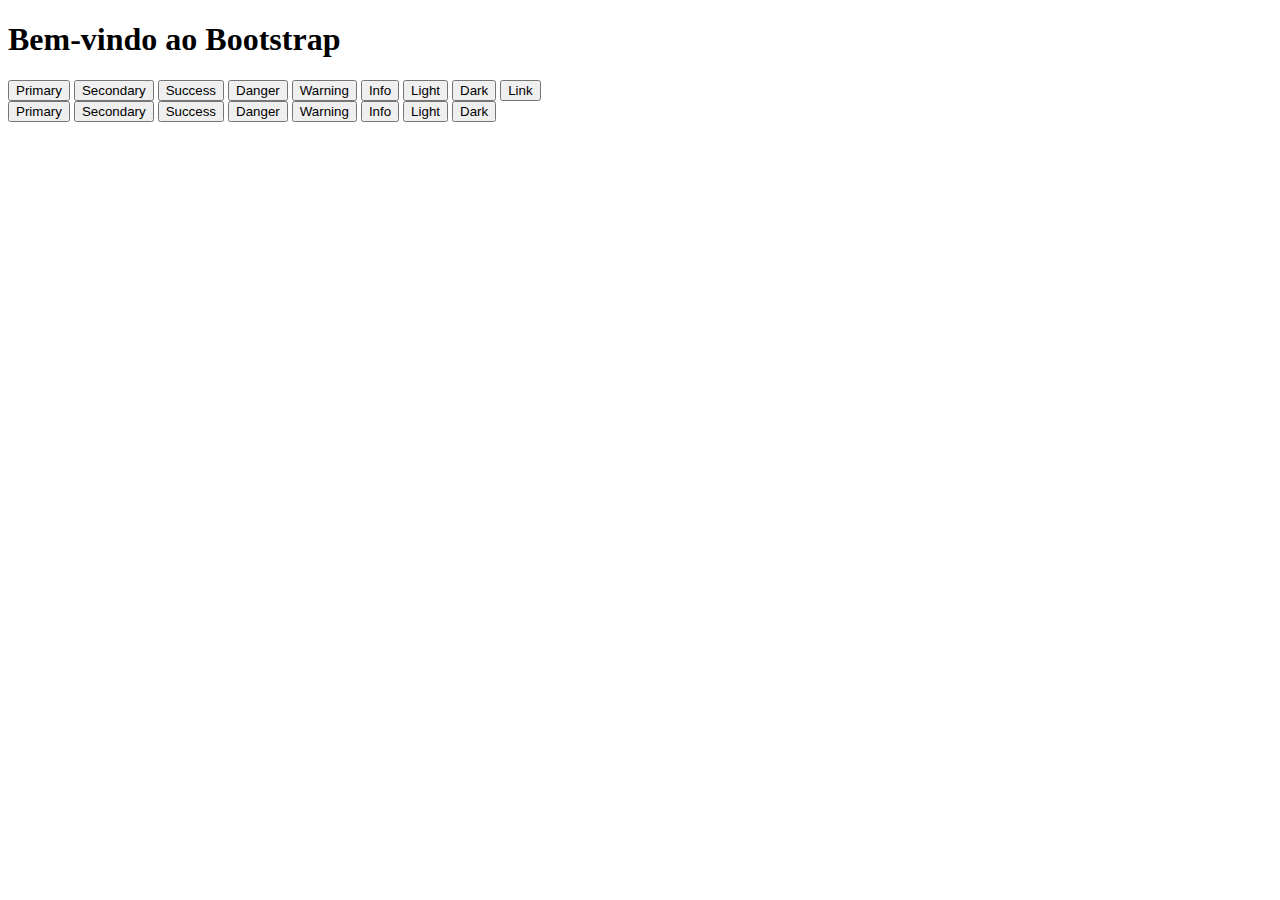
<file: index.html>
<!DOCTYPE html>
<html lang="pt-br">
<head>
    <meta charset="UTF-8">
    <meta name="viewport" content="width=device-width, initial-scale=1.0">
    <title>CURSO-BOOSTRAP</title>
    <link href="https://cdn.jsdelivr.net/npm/bootstrap@5.0.2/dist/css/bootstrap.min.css" rel="stylesheet" integrity="sha384-EVSTQN3/azprG1Anm3QDgpJLIm9Nao0Yz1ztcQTwFspd3yD65VohhpuuCOmLASjC" crossorigin="anonymous">
</head>
<body>
    <h1 class="text-center text-xl-start text-md-end ">Bem-vindo ao Bootstrap</h1>
    
    <div class="text-center mb-5">
        <button class="btn btn-primary">Primary</button>
        <button class="btn btn-secondary">Secondary</button>
        <button class="btn btn-success">Success</button>
        <button class="btn btn-danger">Danger</button>
        <button class="btn btn-warning">Warning</button>
        <button class="btn btn-info">Info</button>
        <button class="btn btn-light">Light</button>
        <button class="btn btn-dark">Dark</button>
        <button class="btn btn-link">Link</button>
    </div>
    <div class="text-center mb5">
        <button class="btn btn-outline-primary">Primary</button>
        <button class="btn btn-outline-secondary">Secondary</button>
        <button class="btn btn-outline-success">Success</button>
        <button class="btn btn-outline-danger">Danger</button>
        <button class="btn btn-outline-warning">Warning</button>
        <button class="btn btn-outline-info">Info</button>
        <button class="btn btn-outline-light">Light</button>
        <button class="btn btn-outline-dark">Dark</button>
        

        </button>
    </div>

</body>
</html>
</file>
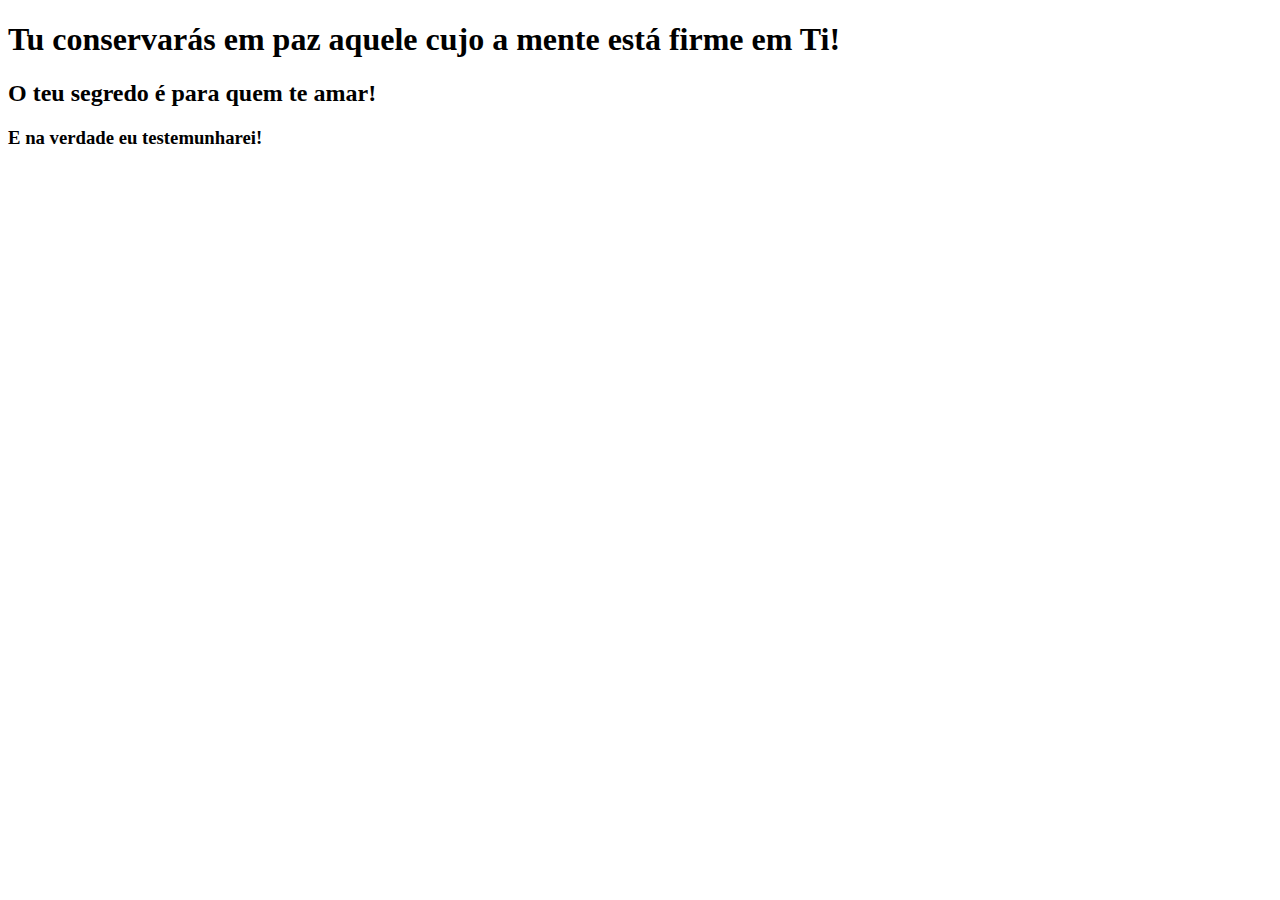
<file: ex01/index.html>
<!DOCTYPE html>
<html lang="pt-br">
<head>
    <meta charset="UTF-8">
    <meta name="viewport" content="width=device-width, initial-scale=1.0">
    <title>Document</title>
    <link href="https://cdn.jsdelivr.net/npm/bootstrap@5.0.2/dist/css/bootstrap.min.css" rel="stylesheet" integrity="sha384-EVSTQN3/azprG1Anm3QDgpJLIm9Nao0Yz1ztcQTwFspd3yD65VohhpuuCOmLASjC" crossorigin="anonymous">
    <h1 class="fs-5 text-start">Tu conservarás em paz aquele cujo a mente está firme em Ti!</h1>
    <h2 class="fs-3 text-center">O teu segredo é para quem te amar!</h2>
    <h3 class="fs-1 text-end">E na verdade eu testemunharei!</h3>
    

</head>
<body>
    
</body>
</html>
</file>
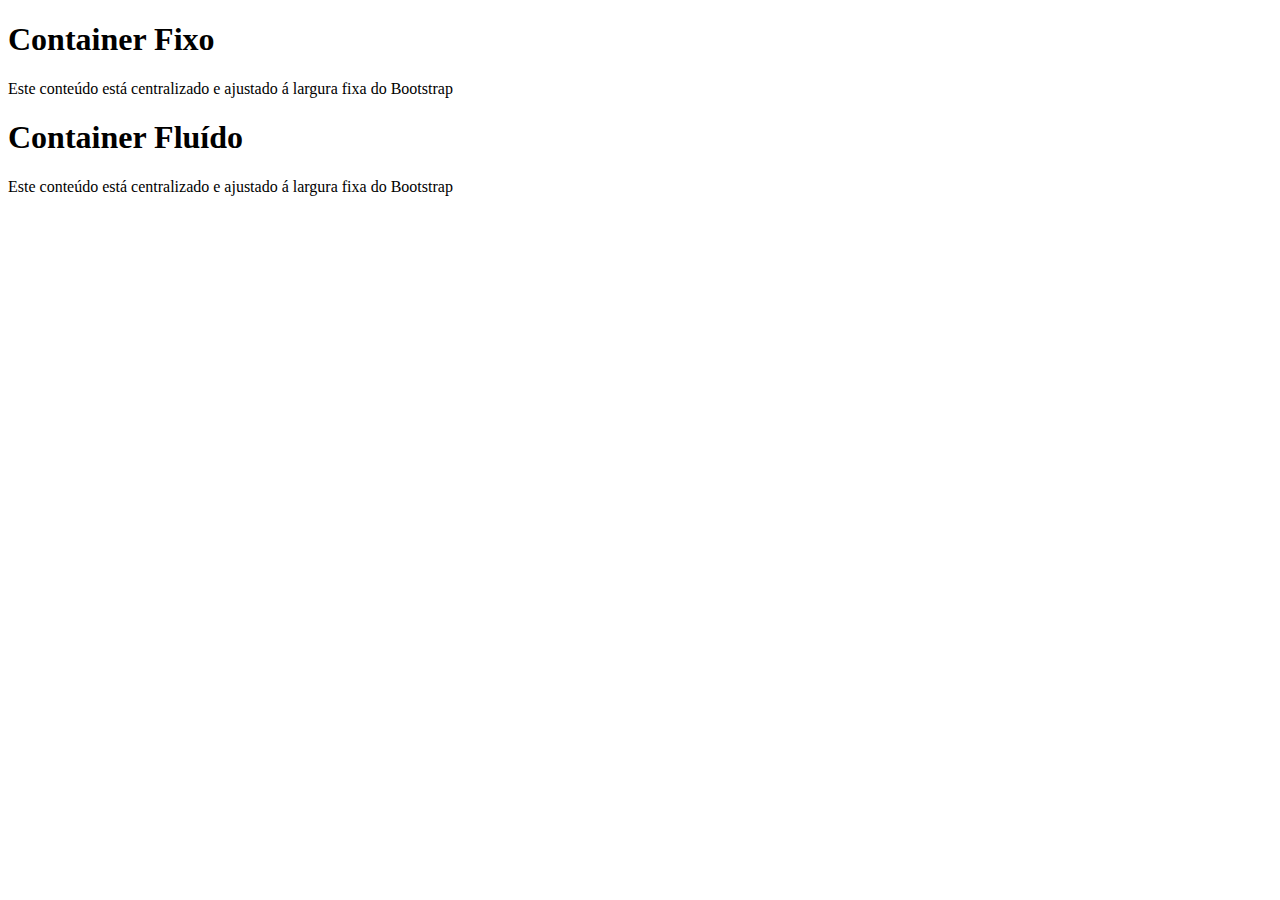
<file: container.html>
<!DOCTYPE html>
<html lang="pt-br">
<head>
    <meta charset="UTF-8">
    <meta name="viewport" content="width=device-width, initial-scale=1.0">
    <title>Document</title>
    <link href="https://cdn.jsdelivr.net/npm/bootstrap@5.0.2/dist/css/bootstrap.min.css" rel="stylesheet" integrity="sha384-EVSTQN3/azprG1Anm3QDgpJLIm9Nao0Yz1ztcQTwFspd3yD65VohhpuuCOmLASjC" crossorigin="anonymous">
</head>
<body>
    <div class="container bg-danger">
        <h1>Container Fixo</h1>
        <p>Este conteúdo está centralizado e ajustado á largura fixa do Bootstrap</p>
    </div>

    <div class="container-fluid bg-warning">
        <h1>Container Fluído</h1>
        <p>Este conteúdo está centralizado e ajustado á largura fixa do Bootstrap</p>
    </div>
    
</body>
</html>
</file>
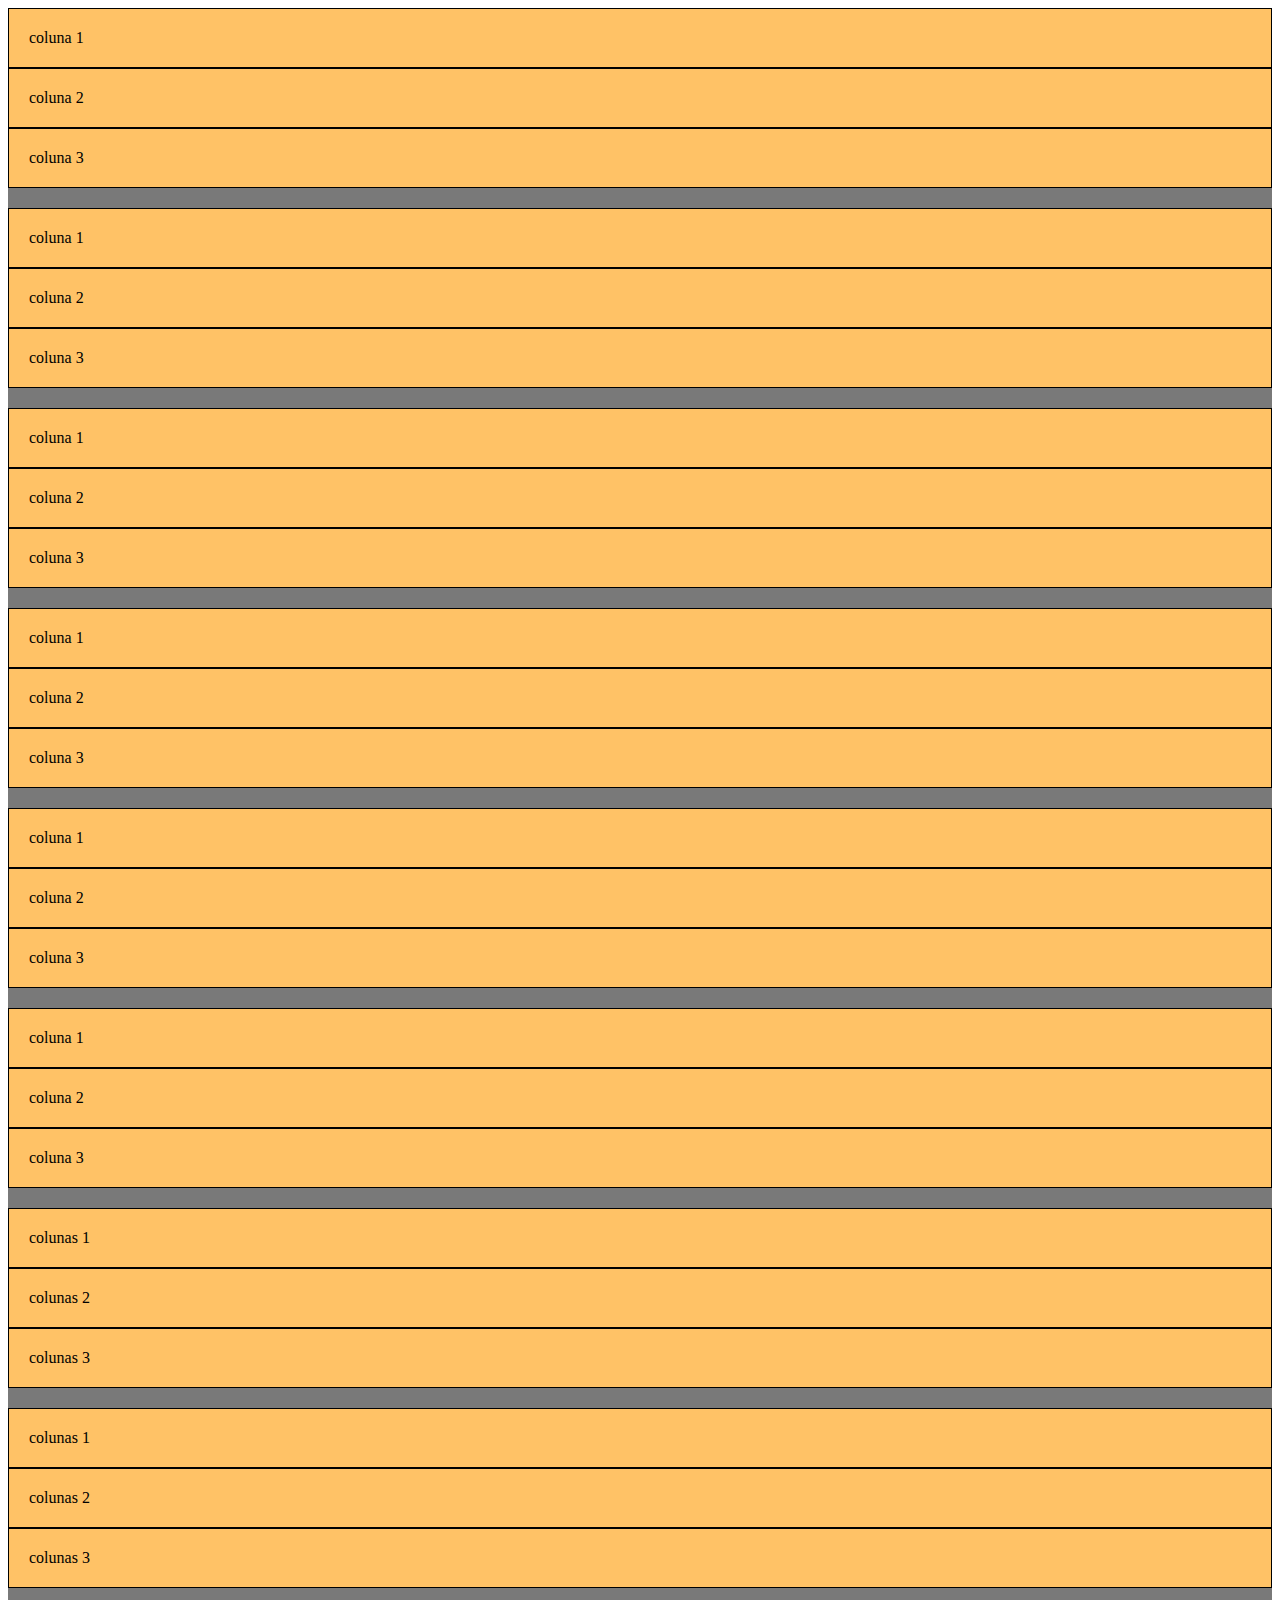
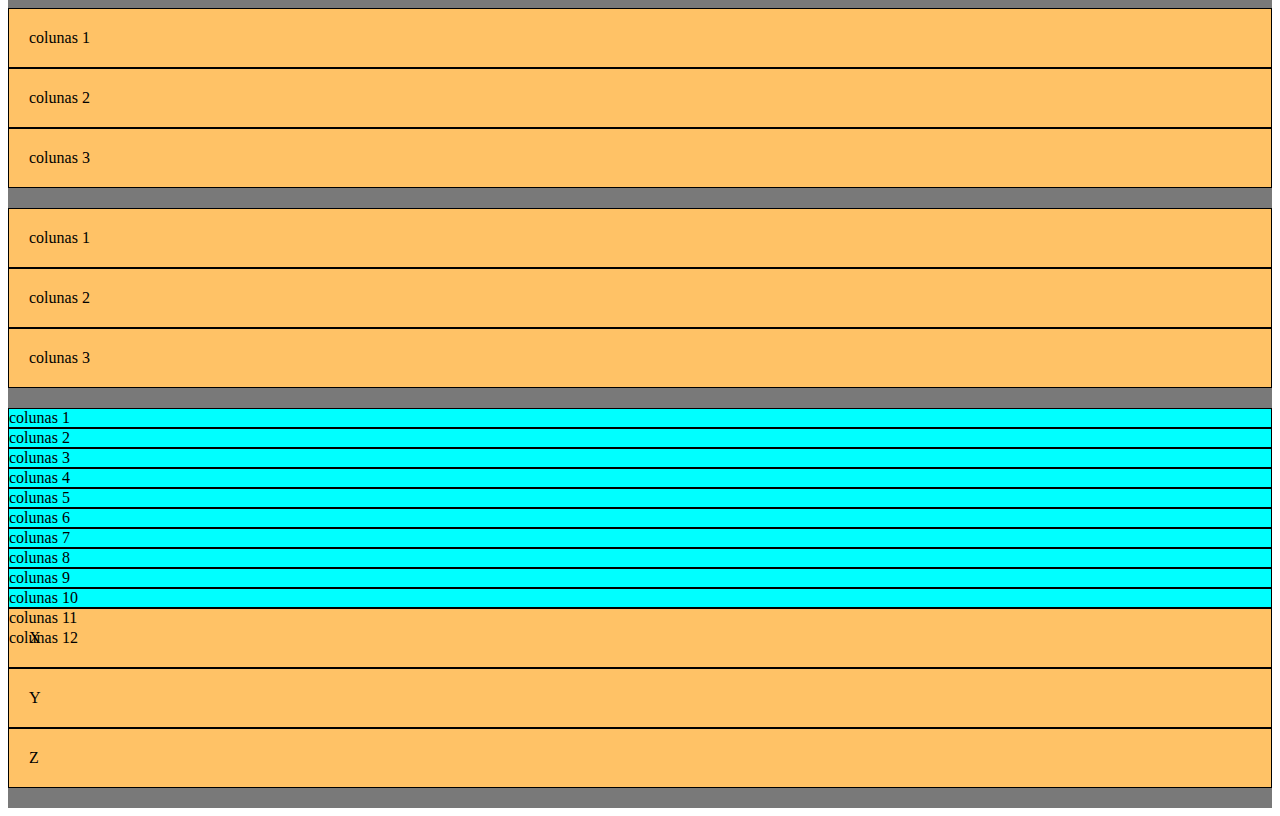
<file: formatacao.html>
<!DOCTYPE html>
<html lang="en">
<head>
    <meta charset="UTF-8">
    <meta name="viewport" content="width=device-width, initial-scale=1.0">
    <title>Document</title>
    <link href="https://cdn.jsdelivr.net/npm/bootstrap@5.0.2/dist/css/bootstrap.min.css" rel="stylesheet" integrity="sha384-EVSTQN3/azprG1Anm3QDgpJLIm9Nao0Yz1ztcQTwFspd3yD65VohhpuuCOmLASjC" crossorigin="anonymous">
    <link rel="stylesheet" href="./formatacao.css">
</head>
<body>
   <div class="container mt-5">
    <div class="row align-items-start">
        <div class="col-3">coluna 1</div>
        <div class="col-3">coluna 2</div>
        <div class="col-3">coluna 3</div>
    </div>
   </div>

   <div class="container mt-5">
    <div class="row align-items-center">
        <div class="col-3">coluna 1</div>
        <div class="col-3">coluna 2</div>
        <div class="col-3">coluna 3</div>
    </div>
   </div>

   <div class="container mt-5">
    <div class="row align-items-end">
        <div class="col-3">coluna 1</div>
        <div class="col-3">coluna 2</div>
        <div class="col-3">coluna 3</div>
    </div>
   </div>
   <div class="container mt-5">
    <div class="row">
        <div class="col-3 align-self-start">coluna 1</div>
        <div class="col-3 align-self-center">coluna 2</div>
        <div class="col-3 align-self-end">coluna 3</div>
    </div>
   </div>

   <div class="container mt-5">
    <div class="row">
        <div class="col-3">coluna 1</div>
        <div class="col-3">coluna 2</div>
        <div class="col-3">coluna 3</div>
    </div>
   </div>

   <div class="container mt-5">
    <div class="row">
        <div class="col-3">coluna 1</div>
        <div class="col-3">coluna 2</div>
        <div class="col-3">coluna 3</div>
    </div>
   </div>
   <div class="container mt-5">
    <div class="row justify-content-start">
        <div class="col-3">colunas 1</div>
        <div class="col-3">colunas 2</div>
        <div class="col-3">colunas 3</div>
    </div>
   </div>

   <div class="container mt-5">
    <div class="row jus tify-content-end">
        <div class="col-3">colunas 1</div>
        <div class="col-3">colunas 2</div>
        <div class="col-3">colunas 3</div>
    </div>
   </div>

   <div class="container mt-5">
    <div class="row justify-content-evenly">
        <div class="col-3">colunas 1</div>
        <div class="col-3">colunas 2</div>
        <div class="col-3">colunas 3</div>
    </div>
   </div>

   <div class="container mt-5">
    <div class="row justify-content-evenly">
        <div class="col-3 order-2">colunas 1</div>
        <div class="col-3 order-0">colunas 2</div>
        <div class="col-3 order-1">colunas 3</div>
    </div>
   </div>
   <div class="container mt-5">
    <div class="row">
        <div class="col-1">colunas 1</div>
        <div class="col-1">colunas 2</div>
        <div class="col-1">colunas 3</div>
        <div class="col-1">colunas 4</div>
        <div class="col-1">colunas 5</div>
        <div class="col-1">colunas 6</div>
        <div class="col-1">colunas 7</div>
        <div class="col-1">colunas 8</div>
        <div class="col-1">colunas 9</div>
        <div class="col-1">colunas 10</div>
        <div class="col-1">colunas 11</div>
        <div class="col-1">colunas 12</div>
    </div>
   </div>

   <div class="container">
    <div class="row">
        <div class="col-3 offset-1">X</div>
        <div class="col-3 offset-1">Y</div>
        <div class="col-3 offset-1">Z</div>
    </div>
   </div>
    
</body>
</html>
</file>
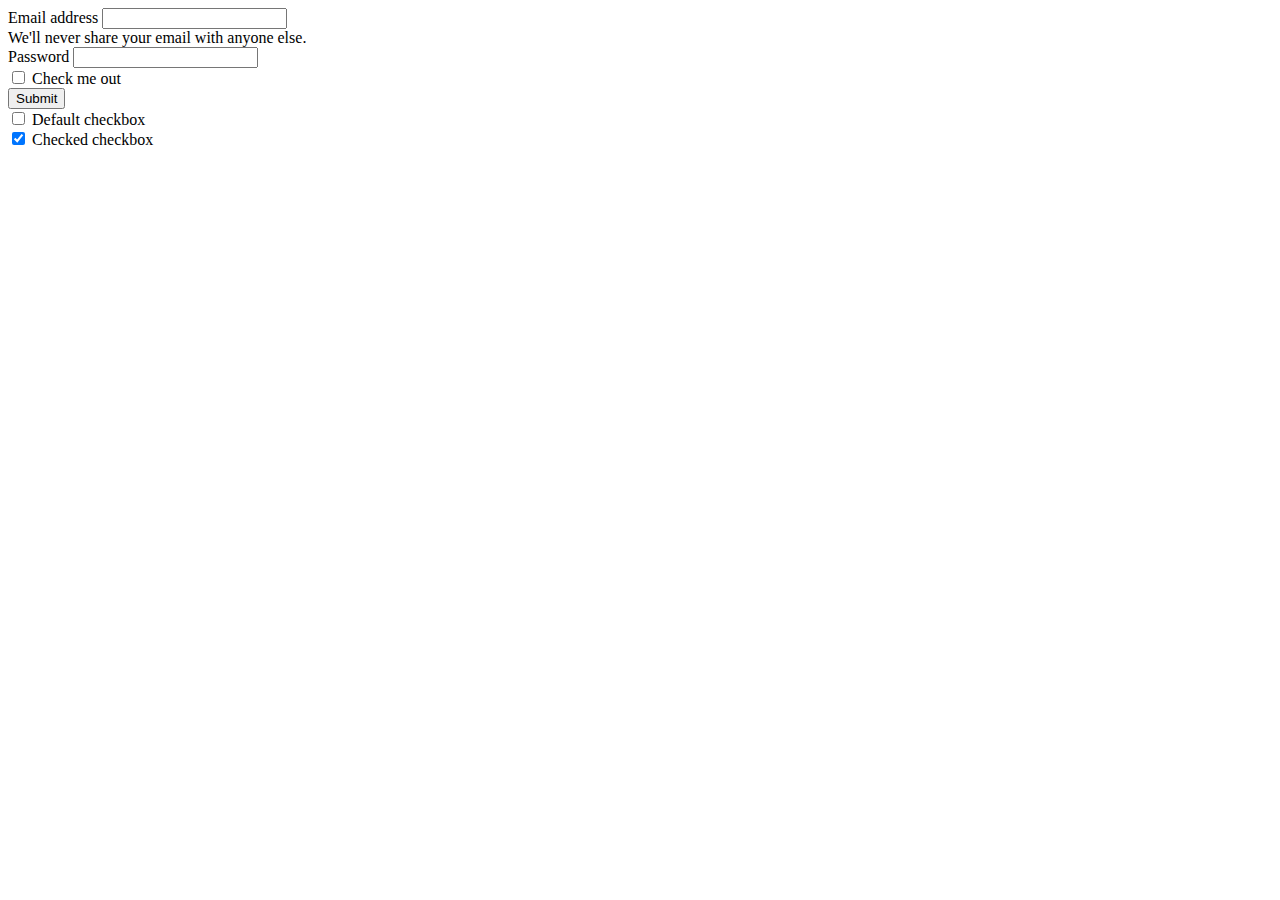
<file: formulario.html>
<!DOCTYPE html>
<html lang="en">
<head>
    <meta charset="UTF-8">
    <meta name="viewport" content="width=device-width, initial-scale=1.0">
    <title>Document</title>
    <link href="https://cdn.jsdelivr.net/npm/bootstrap@5.0.2/dist/css/bootstrap.min.css" rel="stylesheet" integrity="sha384-EVSTQN3/azprG1Anm3QDgpJLIm9Nao0Yz1ztcQTwFspd3yD65VohhpuuCOmLASjC" crossorigin="anonymous">

</head>
<body>
    <div class="container mt-5">
    <form>
        <div class="mb-3">
          <label for="exampleInputEmail1" class="form-label">Email address</label>
          <input type="email" class="form-control" id="exampleInputEmail1" aria-describedby="emailHelp">
          <div id="emailHelp" class="form-text">We'll never share your email with anyone else.</div>
        </div>
        <div class="mb-3">
          <label for="exampleInputPassword1" class="form-label">Password</label>
          <input type="password" class="form-control" id="exampleInputPassword1">
        </div>
        <div class="mb-3 form-check">
          <input type="checkbox" class="form-check-input" id="exampleCheck1">
          <label class="form-check-label" for="exampleCheck1">Check me out</label>
        </div>
        <button type="submit" class="btn btn-primary">Submit</button>

        <div class="form-check">
            <input class="form-check-input" type="checkbox" value="" id="flexCheckDefault">
            <label class="form-check-label" for="flexCheckDefault">
              Default checkbox
            </label>
          </div>
          <div class="form-check">
            <input class="form-check-input" type="checkbox" value="" id="flexCheckChecked" checked>
            <label class="form-check-label" for="flexCheckChecked">
              Checked checkbox
            </label>
          </div>
      </form>
    </div>
    
</body>
</html>
</file>
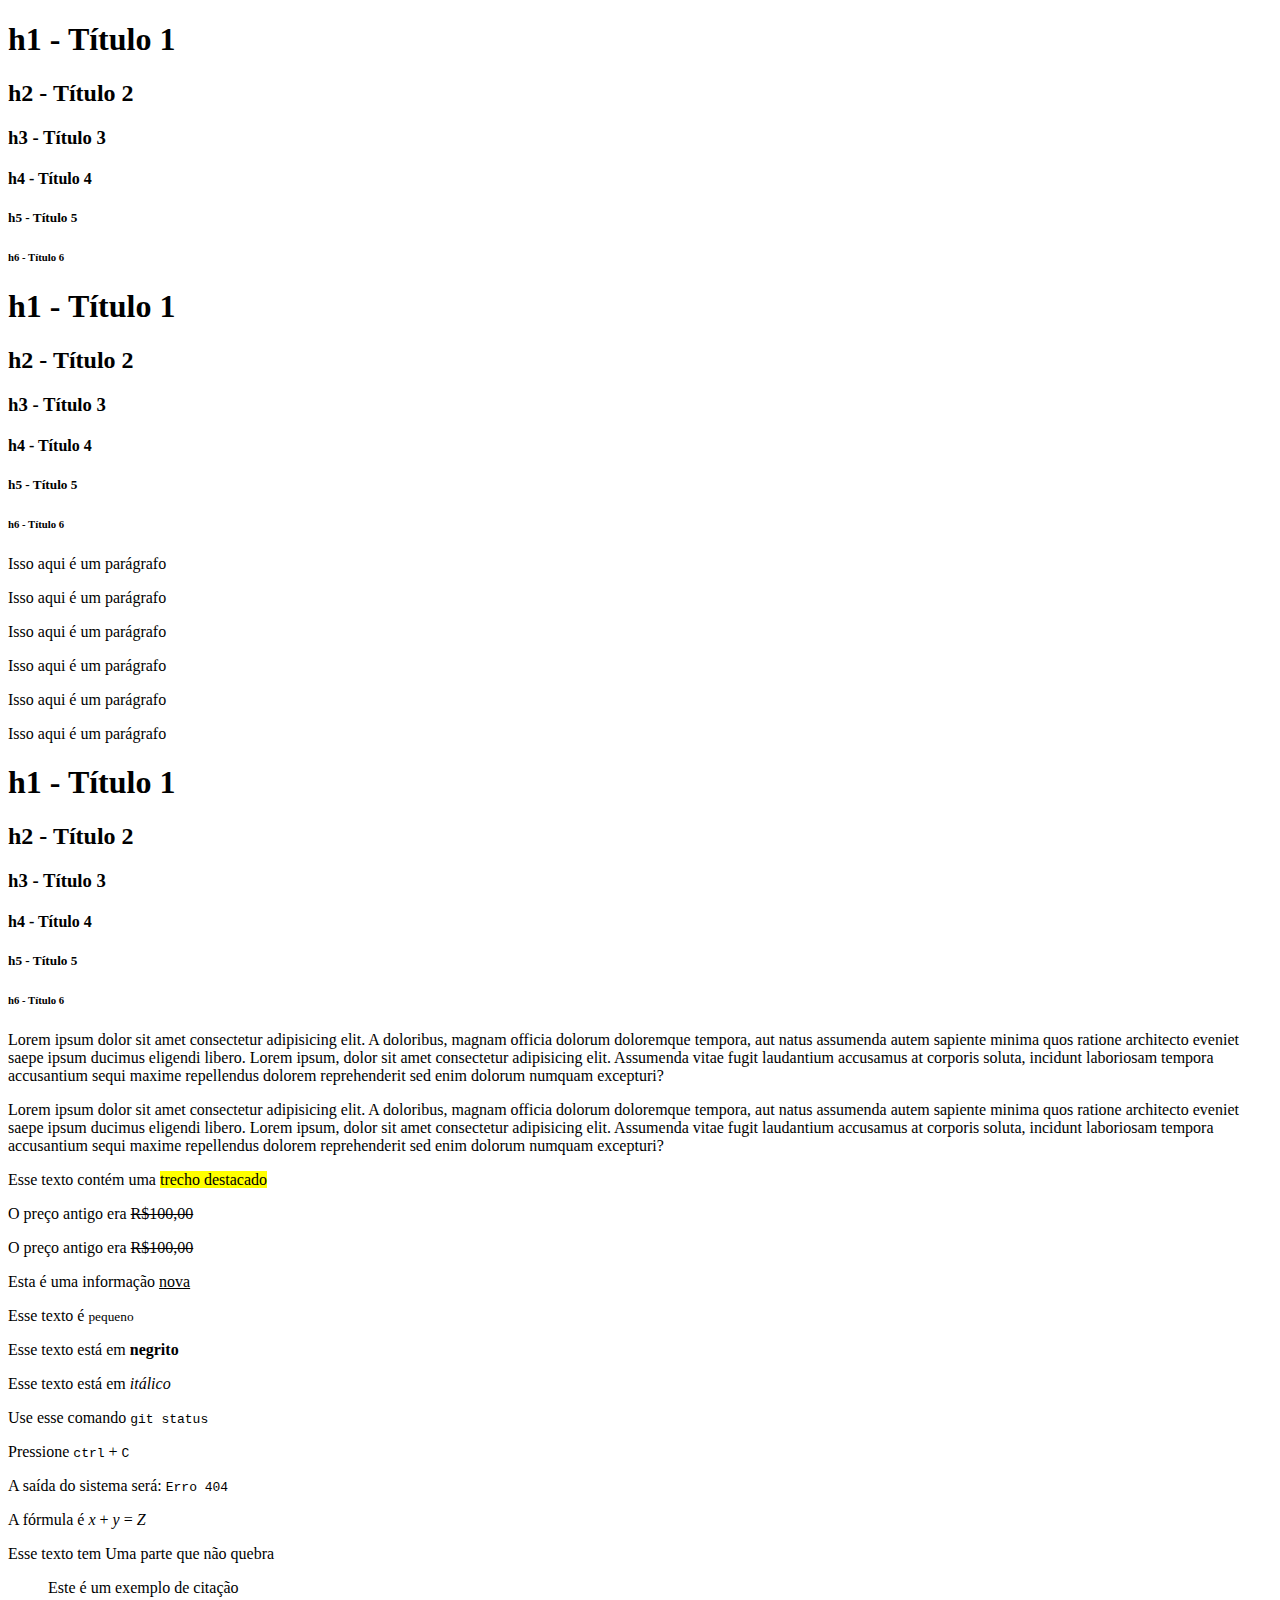
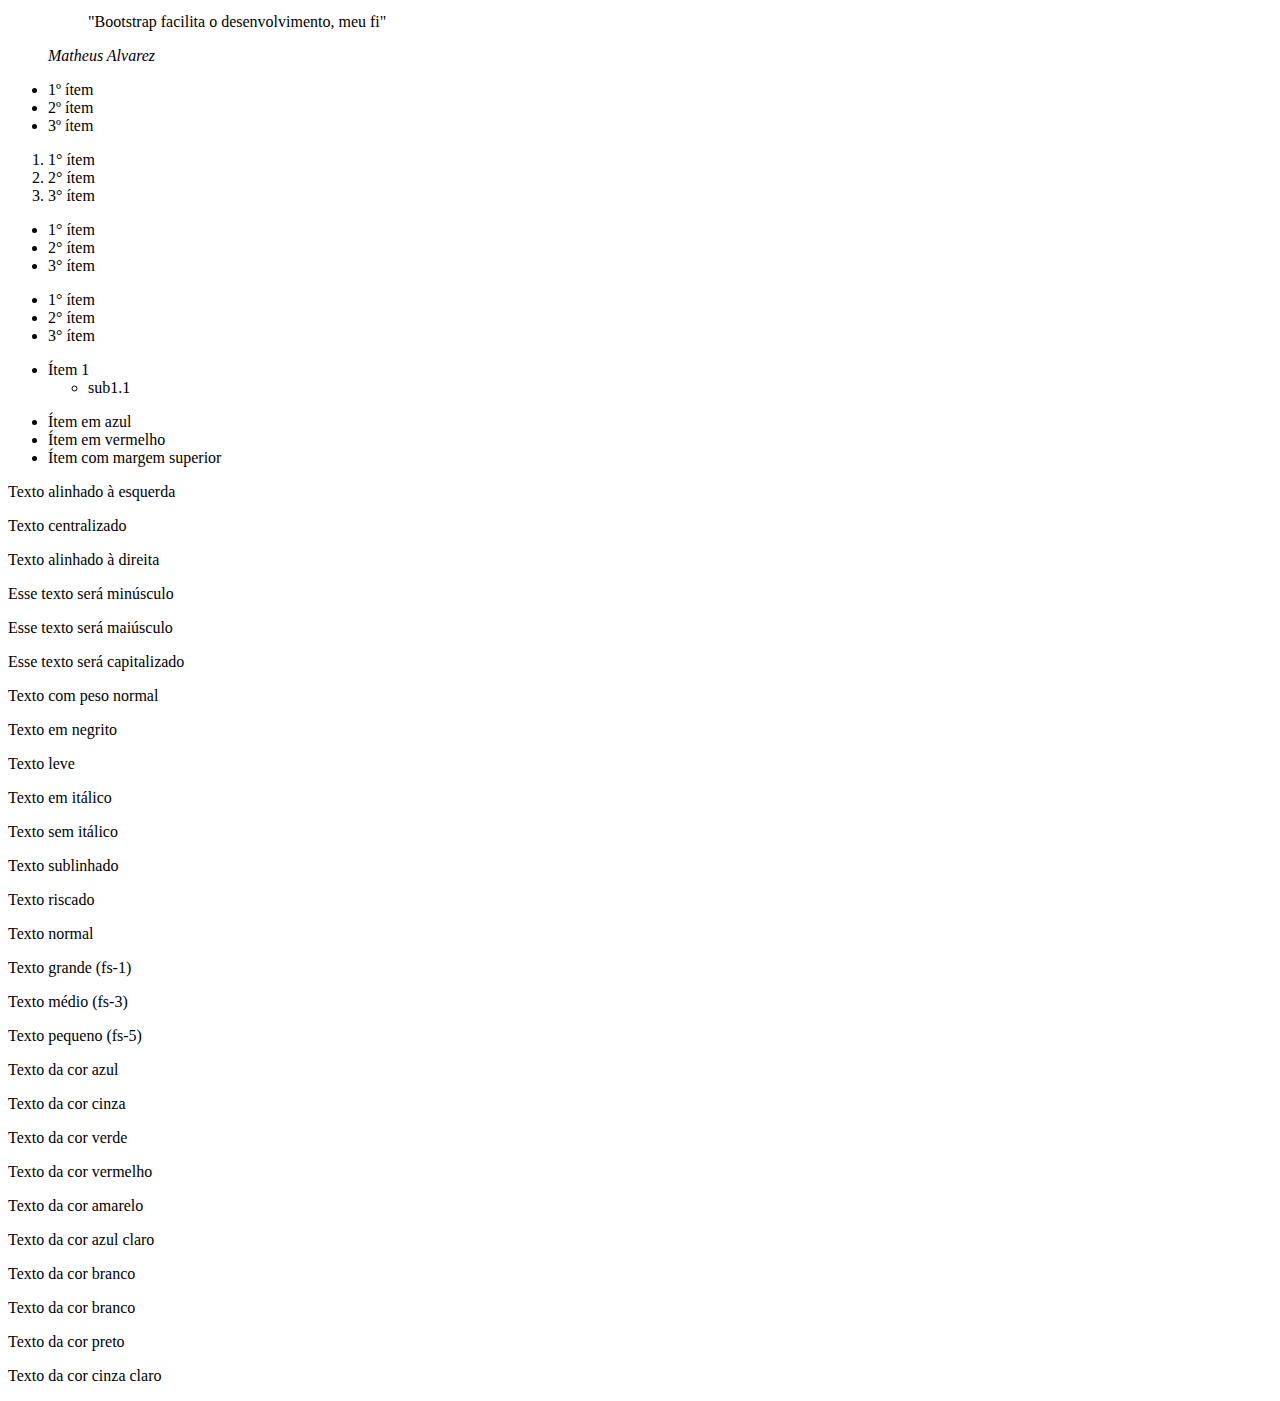
<file: tipografia.html>
<!DOCTYPE html>
<html lang="en">
<head>
    <meta charset="UTF-8">
    <meta name="viewport" content="width=device-width, initial-scale=1.0">
    <title>Document</title>
    <link href="https://cdn.jsdelivr.net/npm/bootstrap@5.0.2/dist/css/bootstrap.min.css" rel="stylesheet" integrity="sha384-EVSTQN3/azprG1Anm3QDgpJLIm9Nao0Yz1ztcQTwFspd3yD65VohhpuuCOmLASjC" crossorigin="anonymous">
</head>
<body>
    <div class="container mt-5">
        <h1>h1 - Título 1</h1>
        <h2>h2 - Título 2</h2>
        <h3>h3 - Título 3</h3>
        <h4>h4 - Título 4</h4>
        <h5>h5 - Título 5</h5>
        <h6>h6 - Título 6</h6>
    </div>

    <div class="container mb-5">
        <h1>h1 - Título 1</h1>
        <h2>h2 - Título 2</h2>
        <h3>h3 - Título 3</h3>
        <h4>h4 - Título 4</h4>
        <h5>h5 - Título 5</h5>
        <h6>h6 - Título 6</h6>
        <p class="h1">Isso aqui é um parágrafo</p>
        <p class="h2">Isso aqui é um parágrafo</p>
        <p class="h3">Isso aqui é um parágrafo</p>
        <p class="h4">Isso aqui é um parágrafo</p>
        <p class="h5">Isso aqui é um parágrafo</p>
        <p class="h6">Isso aqui é um parágrafo</p>
    </div>
    <div class="container">
        <h1 class="display-1">h1 - Título 1</h1>
        <h2 class="display-2">h2 - Título 2</h2>
        <h3 class="display-3">h3 - Título 3</h3>
        <h4 class="display-4">h4 - Título 4</h4>
        <h5 class="display-5">h5 - Título 5</h5>
        <h6 class="display-6">h6 - Título 6</h6>
    </div>
    <div class="container mb-5">
        <p>Lorem ipsum dolor sit amet consectetur adipisicing elit. A doloribus, magnam officia dolorum doloremque tempora, aut natus assumenda autem sapiente minima quos ratione architecto eveniet saepe ipsum ducimus eligendi libero. Lorem ipsum, dolor sit amet consectetur adipisicing elit. Assumenda vitae fugit laudantium accusamus at corporis soluta, incidunt laboriosam tempora accusantium sequi maxime repellendus dolorem reprehenderit sed enim dolorum numquam excepturi?</p>

        <p class="lead">Lorem ipsum dolor sit amet consectetur adipisicing elit. A doloribus, magnam officia dolorum doloremque tempora, aut natus assumenda autem sapiente minima quos ratione architecto eveniet saepe ipsum ducimus eligendi libero. Lorem ipsum, dolor sit amet consectetur adipisicing elit. Assumenda vitae fugit laudantium accusamus at corporis soluta, incidunt laboriosam tempora accusantium sequi maxime repellendus dolorem reprehenderit sed enim dolorum numquam excepturi?</p>
    
    </div>
    <div class="container">
        <P>Esse texto contém uma <mark>trecho destacado</mark></P> 
        <p>O preço antigo era <del>R$100,00</del></p>
        <p>O preço antigo era <s>R$100,00</s></p>
        <p>Esta é uma informação <ins>nova</ins></p>
        <p>Esse texto é <small>pequeno</small></p>
        <p>Esse texto está em  <strong>negrito</strong></p>
        <p>Esse texto está em <em>itálico</em></p>
        <p>Use esse comando <code>git status</code></p>
        <p>Pressione <kbd>ctrl</kbd> + <kbd>C</kbd></p>
        <p>A saída do sistema será: <samp>Erro 404</samp></p>
        <p>A fórmula é <var>x</var> + <var>y</var> = <var>Z</var></p>
        <p>Esse texto tem <span class="nowrap">Uma parte que não quebra</span></p>

    </div>
    <div class="container">
        <blockquote class="blockquote">
            <p>Este é um exemplo de citação</p>

        </blockquote>

    </div>
    <div class="container">
        <figure>
            <blockquote class="blockquote">
                <p>"Bootstrap facilita o desenvolvimento, meu fi"</p>
            </blockquote>
            <figcaption class="blockquote-footer">
                <cite>Matheus Alvarez</cite>

            </figcaption>
        </figure>
        <div class="container">
        <ul>
            <li>1º ítem</li>
            <li>2º ítem</li>
            <li>3º ítem</li>
        </ul>
        </div>

        <div class="container">
            <ol>
                <li>1° ítem</li>
                <li>2° ítem</li>
                <li>3° ítem</li>
            </ol>

            <div class="container">
                <ul class="list-unstyled">
                    <li>1° ítem</li>
                    <li>2° ítem</li>
                    <li>3° ítem</li>
                </ul>
            </div>

            <div class="container">
                <ul class="list-inline">
                    <li class="list-inline-item">1° ítem</li>
                    <li class="list-inline-item">2° ítem</li>
                    <li class="list-inline-item">3° ítem</li>
                </ul>
            </div>

            <div class="container">
                <ul>
                    <li>Ítem 1
                        <ul>
                            <li>sub1.1</li>
                        </ul>
                    </li>
                </ul>
            </div>

            <div class="container">
                <ul class="list-untyled">
                    <li class="text-primary">Ítem em azul </li>
                    <li class="text-danger">Ítem em vermelho</li>
                    <li class="mt-3 text-warning">Ítem com margem superior</li>
                </ul>
            </div>

            <div class="container">
                <p class="text-start">Texto alinhado à esquerda</p>
                <p class="text-center">Texto centralizado</p>
                <p class="text-end">Texto alinhado à direita</p>
            </div>

            <div class="container">
                <p class="text-lowercase">Esse texto será minúsculo</p>
                <p class="text-uppercase">Esse texto será maiúsculo</p>
                <p class="text-capitalize">Esse texto será capitalizado</p>
            </div>

            <div class="container mt-5">
                <p class="fw-normal">Texto com peso normal</p>
                <p class="fw-bold">Texto em negrito</p>
                <p class="fw-light">Texto leve</p>
                <p class="fst-italic">Texto em itálico</p>
                <p class="fst-normal">Texto sem itálico</p>

            </div>

            <div class="container mt-5">
                <p class="text-decoration-underline">Texto sublinhado</p>
                <p class="text-decoration-line-through">Texto riscado</p>
                <p class="text-decoration-none">Texto normal</p>
            </div>

            <div class="container mt-5">
                <p class="">Texto grande (fs-1)</p>
                <p class="">Texto médio (fs-3)</p>
                <p class="">Texto pequeno (fs-5)</p>
            </div>

            <div class="container mt-5">
                <p class="text-primary">Texto da cor azul</p>
                <p class="text-secondary">Texto da cor cinza</p>
                <p class="text-success">Texto da cor verde</p>
                <p class="text-danger">Texto da cor vermelho</p>
                <p class="text-warning">Texto da cor amarelo</p>
                <p class="text-info">Texto da cor azul claro</p>
                <p class="text-white">Texto da cor branco</p>
                <p class="text-light">Texto da cor branco</p>
                <p class="text-dark">Texto da cor preto</p>
                <p class="text-muted">Texto da cor cinza claro</p>
            </div>
        </div>


    </div>
    </div>
</body>
</html>
</file>
<file: formatacao.css>
.row{
    height: 200px;
    background-color: #797979;
}

.col-3{
    background-color: #ffc266;
    padding: 20px;
    border: solid 1px black;
}

.col-1{
    background-color: aqua;
    border: solid 1px; ;

}
</file>
